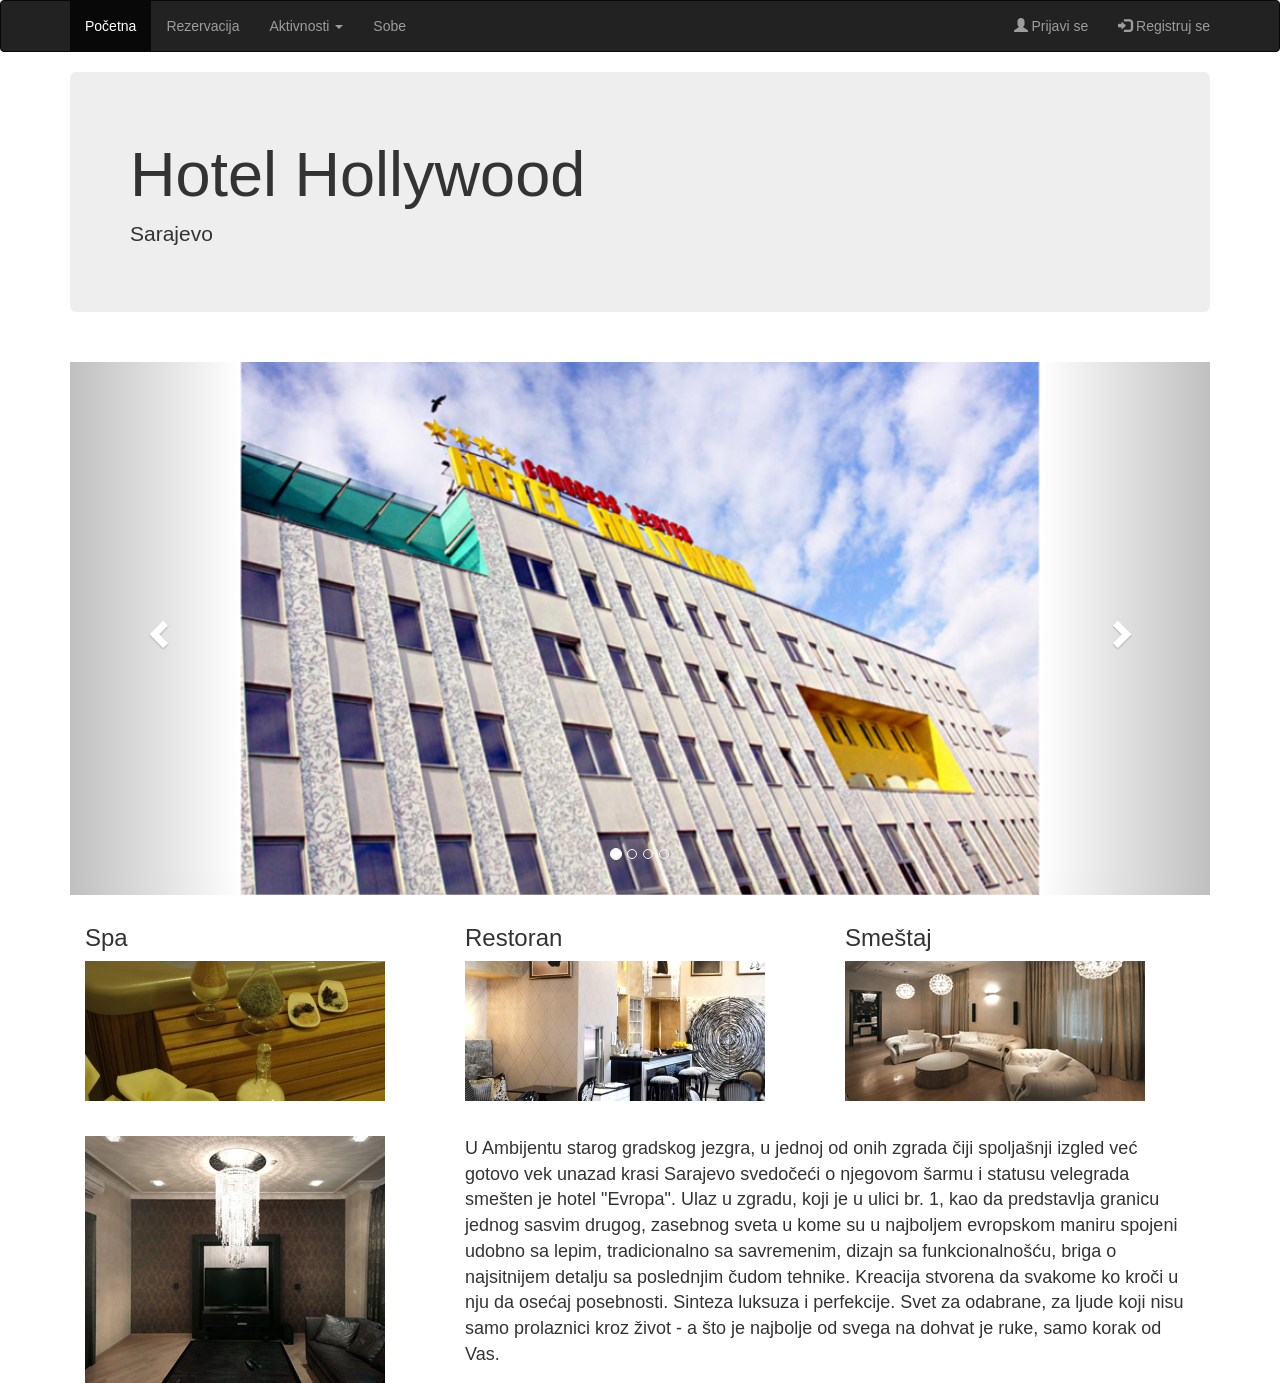
<file: index.html>
<!DOCTYPE html>

<html>
    <head>
        <title>MetHotels</title>
        <meta charset="UTF-8">
        <meta name="viewport" content="width=device-width, initial-scale=1"> 
        <link rel="stylesheet" href="stil.css" type="text/css">
        <link rel="stylesheet" href="http://maxcdn.bootstrapcdn.com/bootstrap/3.2.0/css/bootstrap.min.css">
        <script src="https://ajax.googleapis.com/ajax/libs/jquery/1.11.1/jquery.min.js"></script>
        <script src="http://maxcdn.bootstrapcdn.com/bootstrap/3.2.0/js/bootstrap.min.js"></script>
    </head>
    <body>
         
        <nav class="navbar navbar-inverse">
            <div class="container">                
                <div>
                    <ul class="nav navbar-nav">
                        <li class="active"><a href="#">Početna</a></li>
                        <li><a href="#">Rezervacija</a></li>
                        <li class="dropdown">
                            <a class="dropdown-toggle" data-toggle="dropdown" href="#"> Aktivnosti <span class="caret"></span></a>
                            <ul class="dropdown-menu">
                                <li><a href="#"> Teretana</a></li>
                                <li><a href="#"> Wellness</a></li>
                                <li><a href="#"> Bazen</a></li>
                            </ul>                            
                        </li>         
                        <li><a href="#">Sobe</a></li>                  
                    </ul>
                    <ul class="nav navbar-nav navbar-right">
                        <li><a href="login.html"><span class="glyphicon glyphicon-user"></span> Prijavi se</a></li>
                         <li><a href="registracija.html"><span class="glyphicon glyphicon-log-in"></span> Registruj se</a></li>
                     </ul>
                </div>
            </div>            
        </nav>        
        
        <div class="container">            
            <div class="jumbotron">
                <h1> Hotel Hollywood</h1>
                <p>Sarajevo</p>                
            </div>
        </div>
        
         <div class="container">
            <br>
            <div id="myCarousel" class="carousel slide" data-ride="carousel">
                <ol class="carousel-indicators">
                   <li data-target="#myCarousel" data-slide-to="0" class="active"></li>
                   <li data-target="#myCarousel" data-slide-to="1"></li>
                   <li data-target="#myCarousel" data-slide-to="2"></li>
                   <li data-target="#myCarousel" data-slide-to="3"></li>
                </ol>
    
            <div class="carousel-inner" role="listbox">
                <div class="item active">
                    <img src="slike/hotel.jpg" alt="Chania" width="460" height="345">
                </div>
                <div class="item">
                    <img src="slike/hotel1.jpg" alt="Chania" width="460" height="345">
                </div>    
                <div class="item">
                    <img src="slike/hotel2.jpg" alt="Flower" width="460" height="345">
                </div>
                <div class="item">
                    <img src="slike/hotel3.jpg" alt="Flower" width="460" height="345">
                </div>
            </div>
    
        <a class="left carousel-control" href="#myCarousel" role="button" data-slide="prev">
            <span class="glyphicon glyphicon-chevron-left" aria-hidden="true"></span>
            <span class="sr-only">Previous</span>
        </a>                
        <a class="right carousel-control" href="#myCarousel" role="button" data-slide="next">
            <span class="glyphicon glyphicon-chevron-right" aria-hidden="true"></span>
            <span class="sr-only">Next</span>
        </a>
            </div>
        </div>
        
      
        <div class="container" id="prvi">
                 
            <div class="row-sm-1">
                <div class="col-sm-4">
                    <h3> Spa </h3>
                    <p> <img src="slike/spa.JPG"></p>
                </div>
                 <div class="col-sm-4">
                    <h3> Restoran</h3>
                    <p> <img src="slike/restoran.JPG"></p>
                </div>
                 <div class="col-sm-4">
                    <h3> Smeštaj </h3>
                    <p> <img src="slike/smestaj.jpg"></p>
                </div>
            </div>  
        </div>
       
        <div class="container" id="drugi">
            <div class="row-sm-1">
                <div class="col-sm-4">
                    <img src="slike/red.jpg">
                </div>
            </div>
            <div class="row-sm-1">
                <div class="col-sm-8">
                    <div id="tekst">
                   U Ambijentu starog gradskog jezgra, u jednoj od onih zgrada čiji spoljašnji izgled već gotovo vek unazad krasi Sarajevo svedočeći o njegovom šarmu i statusu velegrada smešten je hotel "Evropa".
Ulaz u zgradu, koji je u ulici br. 1, kao da predstavlja granicu jednog sasvim drugog, zasebnog sveta u kome su u najboljem evropskom maniru spojeni udobno sa lepim, tradicionalno sa savremenim, dizajn sa funkcionalnošću, briga o najsitnijem detalju sa poslednjim čudom tehnike. Kreacija stvorena da svakome ko kroči u nju da osećaj posebnosti. Sinteza luksuza i perfekcije.
Svet za odabrane, za ljude koji nisu samo prolaznici kroz život - a što je najbolje od svega na dohvat je ruke, samo korak od Vas.
                    </div>
                </div>
            </div>
        </div>
          
             
    </body>
</html>
</file>
<file: stil.css>
body{
     background-color: blanchedalmond;
}
 
.carousel-inner > .item > img,
.carousel-inner > .item > a > img {
    width: 70%;
    margin: auto;
}

#prvi{  
    margin-top: 10px;
}
  
#drugi{
    margin-top: 25px;
}
  
#tekst{
    font-size: large;
}
</file>
